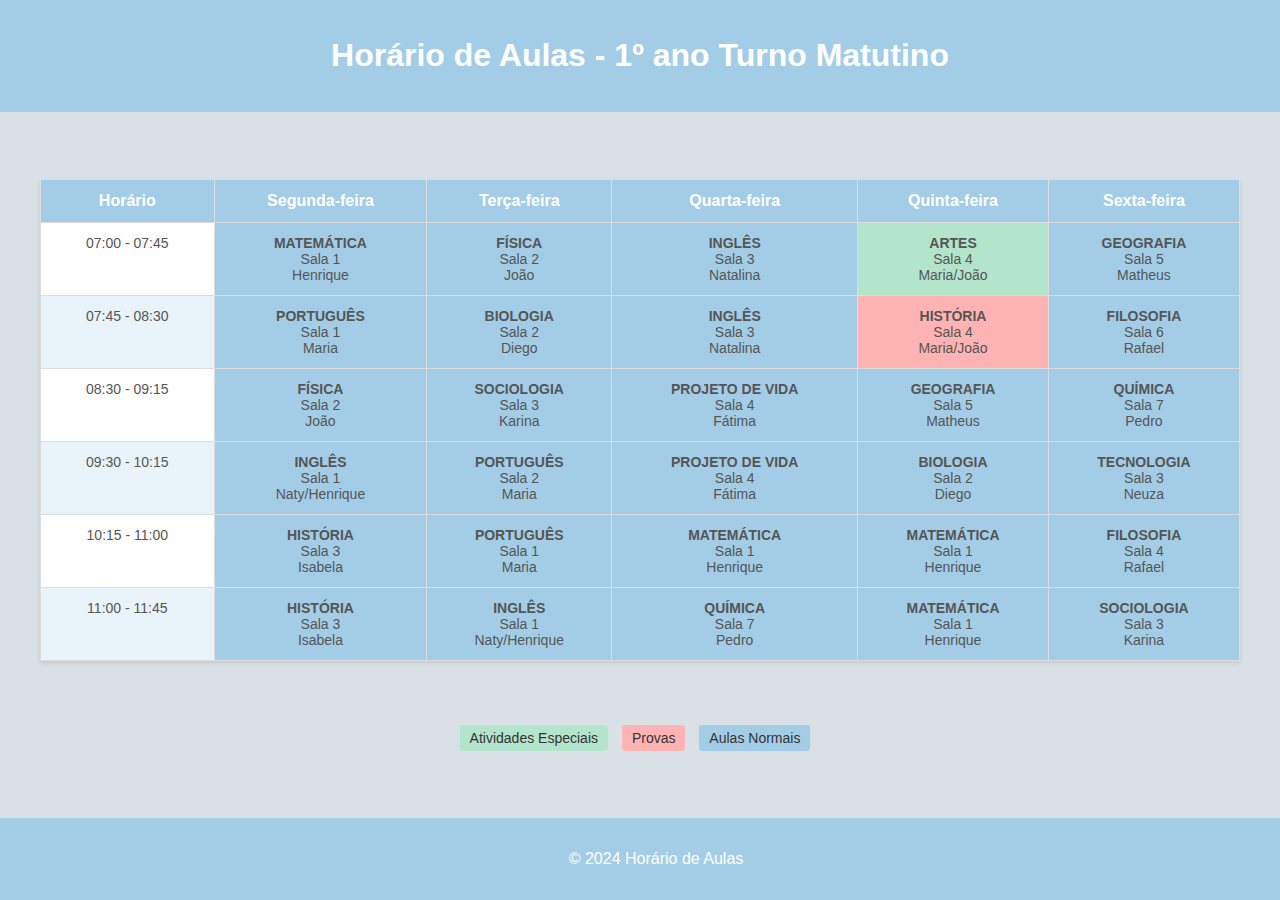
<file: index.html>
<!DOCTYPE html>
<html lang="pt-BR">
<head>
    <meta charset="UTF-8">
    <meta name="viewport" content="width=device-width, initial-scale=1.0">
    <title>Horário das Aulas</title>
    <style>
        body {
            font-family: Arial, sans-serif;
            margin: 0;
            padding: 0;
            display: flex;
            flex-direction: column;
            min-height: 100vh;
            background-color: #d9e1e6;
        }

        header {
            background-color: #a3cde7; /* Azul pastel */
            color: #fff;
            padding: 1rem;
            text-align: center;
        }

        main {
            display: flex;
            flex-direction: column;
            justify-content: center; /* Centraliza verticalmente */
            align-items: center; /* Centraliza horizontalmente */
            flex: 1;
            padding: 2rem;
        }

        .tabela-container {
            max-width: 1200px; /* Ajuste a largura máxima conforme necessário */
            width: 100%;
            display: flex;
            flex-direction: column;
            align-items: center;
        }

        table {
            width: 100%;
            border-collapse: collapse;
            margin-bottom: 2rem;
            background-color: #fff;
            box-shadow: 0 2px 4px rgba(0, 0, 0, 0.1);
        }

        th, td {
            border: 1px solid #ddd;
            padding: 12px;
            text-align: center;
        }

        th {
            background-color: #a3cde7; /* Azul pastel */
            color: #fff;
        }

        tr:nth-child(even) {
            background-color: #e9f3fa; /* Azul claro pastel */
        }

        tr:hover {
            background-color: #d8eaf5; /* Azul ainda mais claro */
        }

        td {
            font-size: 14px;
            color: #555;
            vertical-align: top; /* Alinha o texto ao topo da célula */
        }

        footer {
            background-color: #a3cde7; /* Azul pastel */
            color: white;
            text-align: center;
            padding: 1rem;
            position: relative;
            bottom: 0;
            width: 100%;
        }

        /* Cores especiais para destaque */
        .especial {
            background-color: #b3e5cc; /* Verde pastel */
            cursor: pointer;
        }

        .prova {
            background-color: #ffb3b3; /* Vermelho pastel */
            cursor: pointer;
        }

        .normal {
            background-color: #a3cde7; /* Azul pastel */
            cursor: pointer;
        }

        .legenda {
            margin-top: 2rem; /* Adiciona espaço acima das legendas */
            font-size: 14px;
            color: #555;
        }

        .legenda div {
            display: inline-block;
            margin-right: 10px;
            padding: 5px 10px;
            border-radius: 3px;
        }

        .legenda .legenda-especial {
            background-color: #b3e5cc; /* Verde pastel */
            color: #333;
        }

        .legenda .legenda-prova {
            background-color: #ffb3b3; /* Vermelho pastel */
            color: #333;
        }

        .legenda .legenda-normal {
            background-color: #a3cde7; /* Azul pastel */
            color: #333;
        }
    </style>
</head>
<body>
    <header>
        <h1>Horário de Aulas - 1º ano Turno Matutino</h1>
    </header>
    <main>
        <div class="tabela-container">
            <table>
                <thead>
                    <tr>
                        <th>Horário</th>
                        <th>Segunda-feira</th>
                        <th>Terça-feira</th>
                        <th>Quarta-feira</th>
                        <th>Quinta-feira</th>
                        <th>Sexta-feira</th>
                    </tr>
                </thead>
                <tbody id="tabela-horario">
                    <!-- A tabela será preenchida pelo JavaScript -->
                </tbody>
            </table>
            <!-- Seção de legendas abaixo da tabela -->
            <div class="legenda">
                <div class="legenda-especial">Atividades Especiais</div>
                <div class="legenda-prova">Provas</div>
                <div class="legenda-normal">Aulas Normais</div>
            </div>
        </div>
    </main>
    <footer>
        <p>&copy; 2024 Horário de Aulas</p>
    </footer>
    <script>
        const horarioAulas = [
            {
                horario: "07:00 - 07:45",
                segunda: { disciplina: "MATEMÁTICA", professor: "Henrique", sala: "Sala 1" },
                terca: { disciplina: "FÍSICA", professor: "João", sala: "Sala 2" },
                quarta: { disciplina: "INGLÊS", professor: "Natalina", sala: "Sala 3" },
                quinta: { disciplina: "ARTES", professor: "Maria/João", sala: "Sala 4", especial: true },
                sexta: { disciplina: "GEOGRAFIA", professor: "Matheus", sala: "Sala 5" }
            },
            {
                horario: "07:45 - 08:30",
                segunda: { disciplina: "PORTUGUÊS", professor: "Maria", sala: "Sala 1" },
                terca: { disciplina: "BIOLOGIA", professor: "Diego", sala: "Sala 2" },
                quarta: { disciplina: "INGLÊS", professor: "Natalina", sala: "Sala 3" },
                quinta: { disciplina: "HISTÓRIA", professor: "Maria/João", sala: "Sala 4", prova: true },
                sexta: { disciplina: "FILOSOFIA", professor: "Rafael", sala: "Sala 6" }
            },
            {
                horario: "08:30 - 09:15",
                segunda: { disciplina: "FÍSICA", professor: "João", sala: "Sala 2" },
                terca: { disciplina: "SOCIOLOGIA", professor: "Karina", sala: "Sala 3" },
                quarta: { disciplina: "PROJETO DE VIDA", professor: "Fátima", sala: "Sala 4" },
                quinta: { disciplina: "GEOGRAFIA", professor: "Matheus", sala: "Sala 5" },
                sexta: { disciplina: "QUÍMICA", professor: "Pedro", sala: "Sala 7" }
            },
            {
                horario: "09:30 - 10:15",
                segunda: { disciplina: "INGLÊS", professor: "Naty/Henrique", sala: "Sala 1" },
                terca: { disciplina: "PORTUGUÊS", professor: "Maria", sala: "Sala 2" },
                quarta: { disciplina: "PROJETO DE VIDA", professor: "Fátima", sala: "Sala 4" },
                quinta: { disciplina: "BIOLOGIA", professor: "Diego", sala: "Sala 2" },
                sexta: { disciplina: "TECNOLOGIA", professor: "Neuza", sala: "Sala 3" }
            },
            {
                horario: "10:15 - 11:00",
                segunda: { disciplina: "HISTÓRIA", professor: "Isabela", sala: "Sala 3" },
                terca: { disciplina: "PORTUGUÊS", professor: "Maria", sala: "Sala 1" },
                quarta: { disciplina: "MATEMÁTICA", professor: "Henrique", sala: "Sala 1" },
                quinta: { disciplina: "MATEMÁTICA", professor: "Henrique", sala: "Sala 1" },
                sexta: { disciplina: "FILOSOFIA", professor: "Rafael", sala: "Sala 4" }
            },
            {
                horario: "11:00 - 11:45",
                segunda: { disciplina: "HISTÓRIA", professor: "Isabela", sala: "Sala 3" },
                terca: { disciplina: "INGLÊS", professor: "Naty/Henrique", sala: "Sala 1" },
                quarta: { disciplina: "QUÍMICA", professor: "Pedro", sala: "Sala 7" },
                quinta: { disciplina: "MATEMÁTICA", professor: "Henrique", sala: "Sala 1" },
                sexta: { disciplina: "SOCIOLOGIA", professor: "Karina", sala: "Sala 3" }
            }
        ];

        function preencherTabela() {
            const tabela = document.getElementById("tabela-horario");

            horarioAulas.forEach(aula => {
                const linha = document.createElement("tr");

                const celulaHorario = document.createElement("td");
                celulaHorario.textContent = aula.horario;
                linha.appendChild(celulaHorario);

                ["segunda", "terca", "quarta", "quinta", "sexta"].forEach(dia => {
                    const celula = document.createElement("td");
                    const aulaDia = aula[dia];
                    
                    celula.innerHTML = `
                        <div><strong>${aulaDia.disciplina}</strong></div>
                        <div>${aulaDia.sala}</div>
                        <div>${aulaDia.professor}</div>
                    `;

                    if (aulaDia.especial) {
                        celula.classList.add("especial");
                    } else if (aulaDia.prova) {
                        celula.classList.add("prova");
                    } else {
                        celula.classList.add("normal");
                    }
                    
                    celula.addEventListener('click', () => {
                        if (aulaDia.especial) {
                            alert(`Aula especial de ${aulaDia.disciplina} com ${aulaDia.professor}`);
                        } else if (aulaDia.prova) {
                            alert(`Prova de ${aulaDia.disciplina} com ${aulaDia.professor}`);
                        }
                    });

                    linha.appendChild(celula);
                });

                tabela.appendChild(linha);
            });
        }

        preencherTabela();
    </script>
</body>
</html>
</file>
